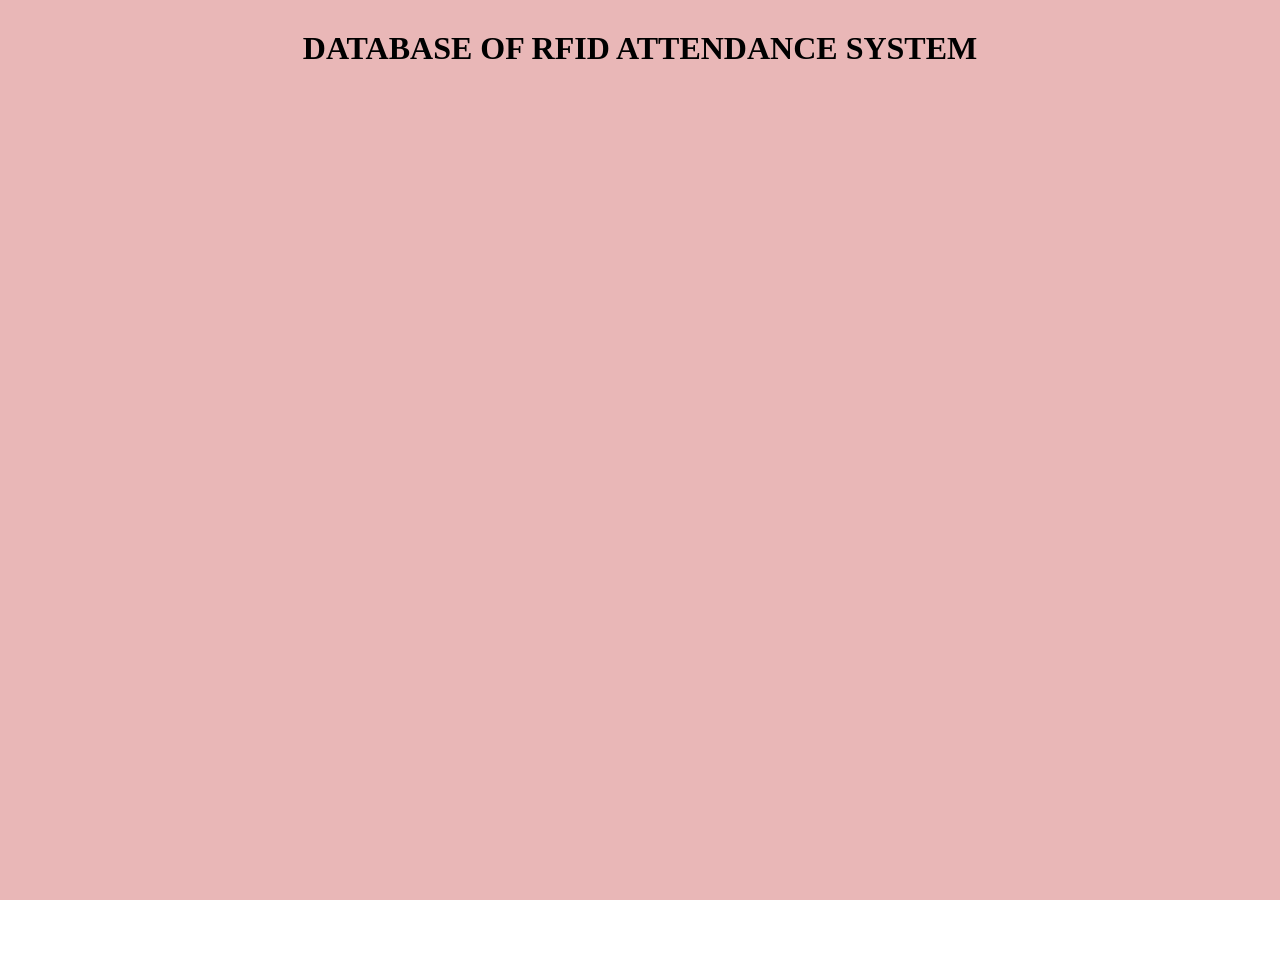
<file: WEBSITE/dashboard.html>
<html>
<head>
  <title>Dashboard</title>
  <link rel="stylesheet" type="text/css" href="dash.css">
</head>
<body>
  <div class="container">
    <h1>DATABASE OF RFID ATTENDANCE SYSTEM</h1>
    <div class="sheet-embed">
      <!-- Paste the copied embed code here -->
      <iframe src="https://docs.google.com/spreadsheets/d/e/2PACX-1vQocUJ1U_EvVRmUDS24cLZVtX2N16sIQe5YMT7nAwcY2UWmQnjLq_gjx80POeycRY1hOm3g-BDLjprc/pubhtml?widget=true&amp;headers=false"></iframe>
    </div>
  </div>
</body>
</html>
</file>
<file: WEBSITE/dash.css>
*{
    box-sizing: border-box;
    margin: 0;
    padding: 0;
}
.container {
    width: 100%;
    height: 100%;
    margin: 0 auto;
    padding: 30px;
    background-color: #e9b7b7;
    text-align: center;
  }
  
  h1 {
    margin-bottom: 60px;
  }
  
  .sheet-embed {
    width: 100%;
    height: 100%;
    overflow: auto;
  }
  
  .sheet-embed iframe {
    width: 100%;
    height: 100%;
    border: none;
    display: flex;
    justify-content: space-between;
    align-items: center;

  }
</file>
